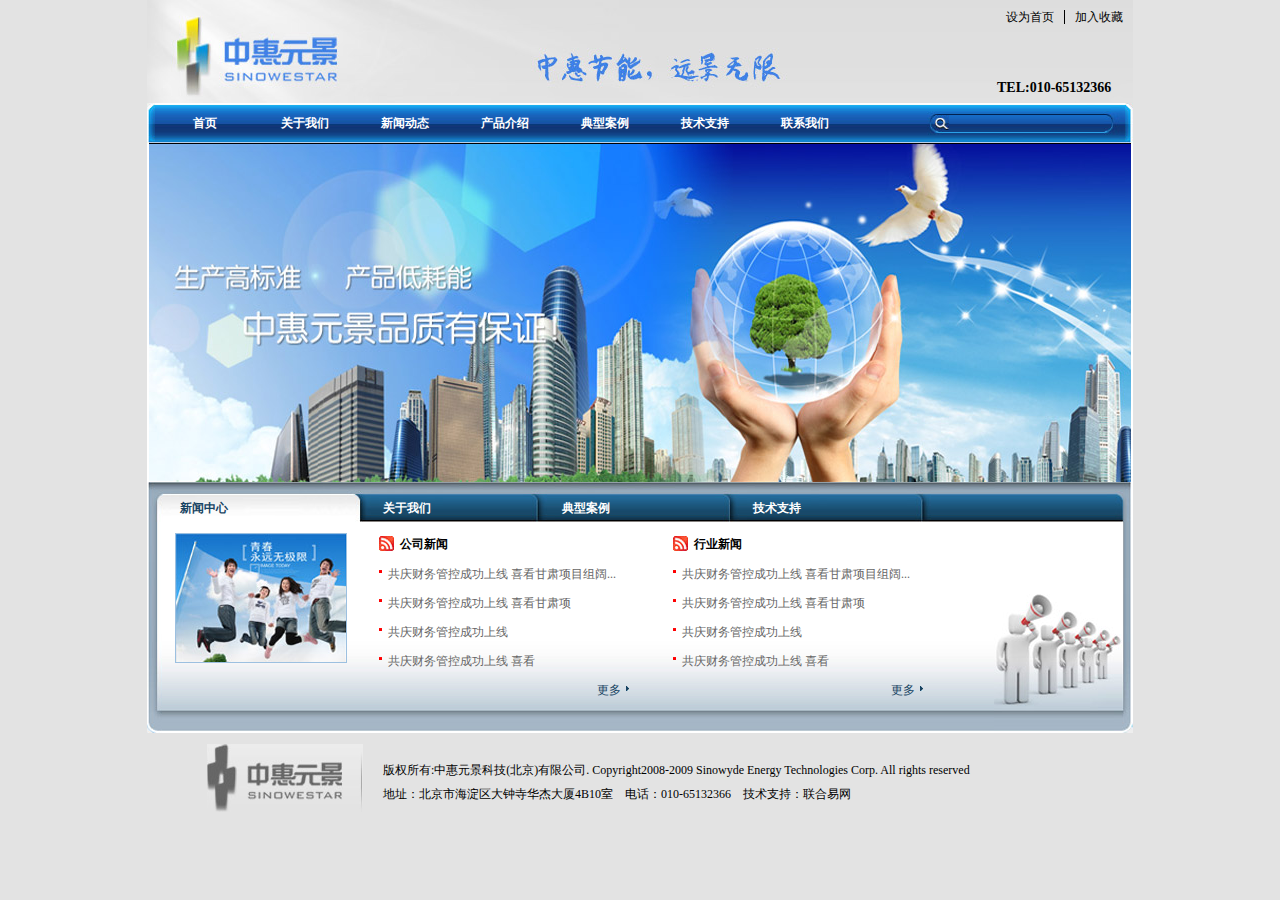
<file: index.html>
<!DOCTYPE html PUBLIC "-//W3C//DTD XHTML 1.0 Transitional//EN" "http://www.w3.org/TR/xhtml1/DTD/xhtml1-transitional.dtd">
<html xmlns="http://www.w3.org/1999/xhtml">
<head>
<meta charset="utf-8">
<meta http-equiv="X-UA-Compatible" content="IE=EmulateIE7" />
<title>中惠元景-首页</title>
<link href="style.css" rel="stylesheet" type="text/css" />
</head>
<body>
<div class="box_head">
	<ul class="fr">
    	<li><a href="#">设为首页</a></li>
        <li class="noborder"><a href="#">加入收藏</a></li>
    </ul>
    <div class="box_head_tel">TEL:010-65132366</div>
</div>
<ul class="nav">
	<li class="nav_left"></li>
	<li><a href="index.html">首页</a></li>
    <li><a href="about.html">关于我们</a></li>
    <li><a href="news.html">新闻动态</a></li>
    <li><a href="product.html">产品介绍</a></li>
    <li><a href="anli.html">典型案例</a></li>
    <li><a href="jishu.html">技术支持</a></li>
    <li><a href="lianxi.html">联系我们</a></li>
    <li class="tianbu"></li>
    <li class="nav_button">
    	<img class="button_find fl" src="images/button_find.jpg" />
        <input class="text_find fl" type="text" />
    </li>
    <li class="nav_right"></li>
</ul>
<div class="box_banner">
	<a href="#"><img src="images/banner1.jpg" /></a>
</div>
<ul class="nav_bottom1">
	<li><a class="nav_bottom1_a1" href="index.html">新闻中心</a></li>
    <li><a class="nav_bottom1_a2" href="index_about.html">关于我们</a></li>
    <li><a class="nav_bottom1_a3" href="index_anli.html">典型案例</a></li>
    <li><a class="nav_bottom1_a4" href="index_jishu.html">技术支持</a></li>
</ul>
<div class="box_content">
	<div class="box_content_left fl">
    </div>
    <div class="box_content_middle fl">
    	<div class="box_content_middle_left fl"><img src="images/new_tu.jpg" /></div>
        <dl class="box_content_middle_middle fl">
        	<dt><img src="images/new_biao.jpg" /><span>公司新闻</span></dt>
            <dd><a href="#">共庆财务管控成功上线 喜看甘肃项目组阔...</a></dd>
            <dd><a href="#">共庆财务管控成功上线 喜看甘肃项</a></dd>
            <dd><a href="#">共庆财务管控成功上线</a></dd>
            <dd><a href="#">共庆财务管控成功上线 喜看</a></dd>
            <dd class="gengduo"><a href="#">更多<img src="images/gengduo.jpg" /></a></dd>
        </dl>
        <dl class="box_content_middle_middle fl">
        	<dt><img src="images/new_biao.jpg" /><span>行业新闻</span></dt>
            <dd><a href="#">共庆财务管控成功上线 喜看甘肃项目组阔...</a></dd>
            <dd><a href="#">共庆财务管控成功上线 喜看甘肃项</a></dd>
            <dd><a href="#">共庆财务管控成功上线</a></dd>
            <dd><a href="#">共庆财务管控成功上线 喜看</a></dd>
            <dd class="gengduo"><a href="#">更多<img src="images/gengduo.jpg" /></a></dd>
        </dl>
    </div>
    <div class="box_content_right fr">
    </div>
</div>
<div class="box_bottom">
	<div class="box_bottom_left fl"><img src="images/logo_bottom.jpg" /></div>
    <div class="box_bottom_right fl">
    	<p>版权所有:中惠元景科技(北京)有限公司. Copyright2008-2009 Sinowyde Energy Technologies Corp. All rights reserved</p>
        <p>地址：北京市海淀区大钟寺华杰大厦4B10室&nbsp;&nbsp;&nbsp;&nbsp;电话：010-65132366&nbsp;&nbsp;&nbsp;&nbsp;技术支持：联合易网</p>
    </div>
</div>
</body>
</html>
</file>
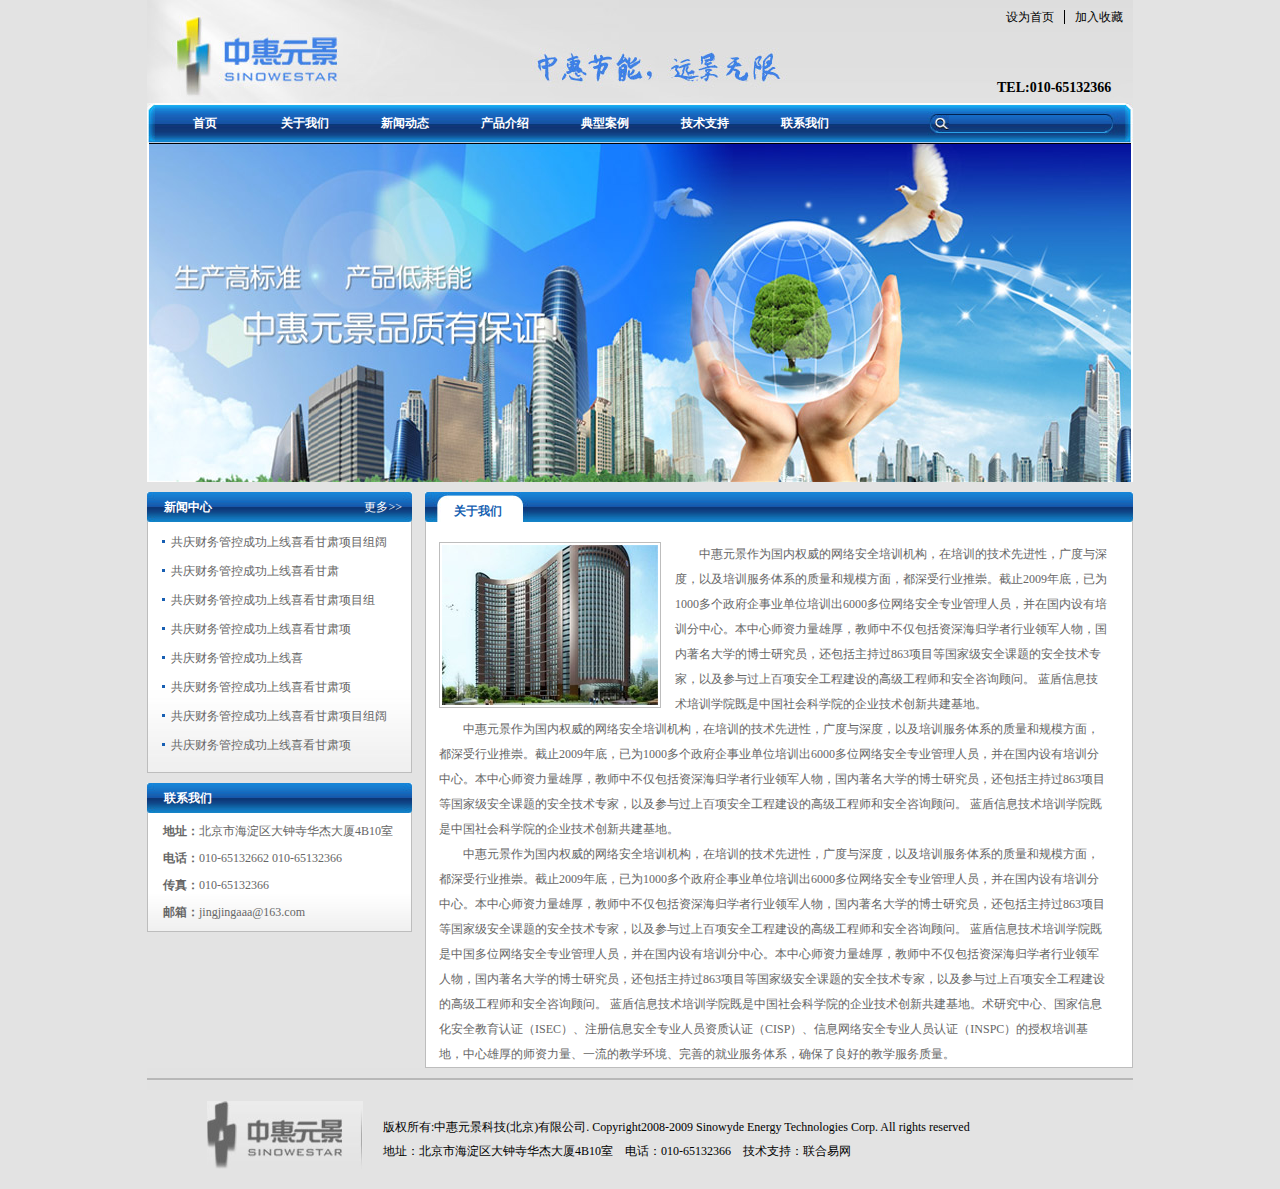
<file: about.html>
<!DOCTYPE html PUBLIC "-//W3C//DTD XHTML 1.0 Transitional//EN" "http://www.w3.org/TR/xhtml1/DTD/xhtml1-transitional.dtd">
<html xmlns="http://www.w3.org/1999/xhtml">
<head>
<meta charset="utf-8">
<meta http-equiv="X-UA-Compatible" content="IE=EmulateIE7" />
<title>中惠元景-关于我们</title>
<link href="style.css" rel="stylesheet" type="text/css" />
</head>
<body>
<div class="box_head">
	<ul class="fr">
    	<li><a href="#">设为首页</a></li>
        <li class="noborder"><a href="#">加入收藏</a></li>
    </ul>
    <div class="box_head_tel">TEL:010-65132366</div>
</div>
<ul class="nav">
	<li class="nav_left"></li>
	<li><a href="index.html">首页</a></li>
    <li><a href="about.html">关于我们</a></li>
    <li><a href="news.html">新闻动态</a></li>
    <li><a href="product.html">产品介绍</a></li>
    <li><a href="anli.html">典型案例</a></li>
    <li><a href="jishu.html">技术支持</a></li>
    <li><a href="lianxi.html">联系我们</a></li>
    <li class="tianbu"></li>
    <li class="nav_button">
    	<img class="button_find fl" src="images/button_find.jpg" />
        <input class="text_find fl" type="text" />
    </li>
    <li class="nav_right"></li>
</ul>
<div class="box_banner">
	<a href="#"><img src="images/banner1.jpg" /></a>
</div>
<div class="blank10"></div>
<div class="box_major">
	<div class="box_major_left fl">
    	<dl class="box_major_left_t1">
        	<dt><a href="#">更多>></a><span>新闻中心</span></dt>
            <dd><a href="#">共庆财务管控成功上线喜看甘肃项目组阔</a></dd>
            <dd><a href="#">共庆财务管控成功上线喜看甘肃</a></dd>
            <dd><a href="#">共庆财务管控成功上线喜看甘肃项目组</a></dd>
            <dd><a href="#">共庆财务管控成功上线喜看甘肃项</a></dd>
            <dd><a href="#">共庆财务管控成功上线喜</a></dd>
            <dd><a href="#">共庆财务管控成功上线喜看甘肃项</a></dd>
            <dd><a href="#">共庆财务管控成功上线喜看甘肃项目组阔</a></dd>
            <dd class="last"><a href="#">共庆财务管控成功上线喜看甘肃项</a></dd>
        </dl>
        <dl class="box_major_left_t2">
        	<dt>联系我们</dt>
            <dd><b>地址：</b>北京市海淀区大钟寺华杰大厦4B10室</dd>
            <dd><b>电话：</b>010-65132662 010-65132366</dd>
            <dd><b>传真：</b>010-65132366</dd>
            <dd class="last2"><b>邮箱：</b>jingjingaaa@163.com</dd>
        </dl>
    </div>
    <div class="box_major_right fr">
    	<div class="box_major_right_about">关于我们
        </div>
        <div class="box_major_right_about2">
        	<img class="box_major_right_about2_img" src="images/build.jpg" />
            <p>中惠元景作为国内权威的网络安全培训机构，在培训的技术先进性，广度与深度，以及培训服务体系的质量和规模方面，都深受行业推崇。截止2009年底，已为1000多个政府企事业单位培训出6000多位网络安全专业管理人员，并在国内设有培训分中心。本中心师资力量雄厚，教师中不仅包括资深海归学者行业领军人物，国内著名大学的博士研究员，还包括主持过863项目等国家级安全课题的安全技术专家，以及参与过上百项安全工程建设的高级工程师和安全咨询顾问。 蓝盾信息技术培训学院既是中国社会科学院的企业技术创新共建基地。</p>
            <p>中惠元景作为国内权威的网络安全培训机构，在培训的技术先进性，广度与深度，以及培训服务体系的质量和规模方面，都深受行业推崇。截止2009年底，已为1000多个政府企事业单位培训出6000多位网络安全专业管理人员，并在国内设有培训分中心。本中心师资力量雄厚，教师中不仅包括资深海归学者行业领军人物，国内著名大学的博士研究员，还包括主持过863项目等国家级安全课题的安全技术专家，以及参与过上百项安全工程建设的高级工程师和安全咨询顾问。 蓝盾信息技术培训学院既是中国社会科学院的企业技术创新共建基地。</p>
            <p>中惠元景作为国内权威的网络安全培训机构，在培训的技术先进性，广度与深度，以及培训服务体系的质量和规模方面，都深受行业推崇。截止2009年底，已为1000多个政府企事业单位培训出6000多位网络安全专业管理人员，并在国内设有培训分中心。本中心师资力量雄厚，教师中不仅包括资深海归学者行业领军人物，国内著名大学的博士研究员，还包括主持过863项目等国家级安全课题的安全技术专家，以及参与过上百项安全工程建设的高级工程师和安全咨询顾问。 蓝盾信息技术培训学院既是中国多位网络安全专业管理人员，并在国内设有培训分中心。本中心师资力量雄厚，教师中不仅包括资深海归学者行业领军人物，国内著名大学的博士研究员，还包括主持过863项目等国家级安全课题的安全技术专家，以及参与过上百项安全工程建设的高级工程师和安全咨询顾问。 蓝盾信息技术培训学院既是中国社会科学院的企业技术创新共建基地。术研究中心、国家信息化安全教育认证（ISEC）、注册信息安全专业人员资质认证（CISP）、信息网络安全专业人员认证（INSPC）的授权培训基地，中心雄厚的师资力量、一流的教学环境、完善的就业服务体系，确保了良好的教学服务质量。</p>
            
        </div>
    </div>
</div>
<div class="yitiaoxian">
</div>

<div class="box_bottom">
	<div class="box_bottom_left fl"><img src="images/logo_bottom.jpg" /></div>
    <div class="box_bottom_right fl">
    	<p>版权所有:中惠元景科技(北京)有限公司. Copyright2008-2009 Sinowyde Energy Technologies Corp. All rights reserved</p>
        <p>地址：北京市海淀区大钟寺华杰大厦4B10室&nbsp;&nbsp;&nbsp;&nbsp;电话：010-65132366&nbsp;&nbsp;&nbsp;&nbsp;技术支持：联合易网</p>
    </div>
</div>
</body>
</html>
</file>
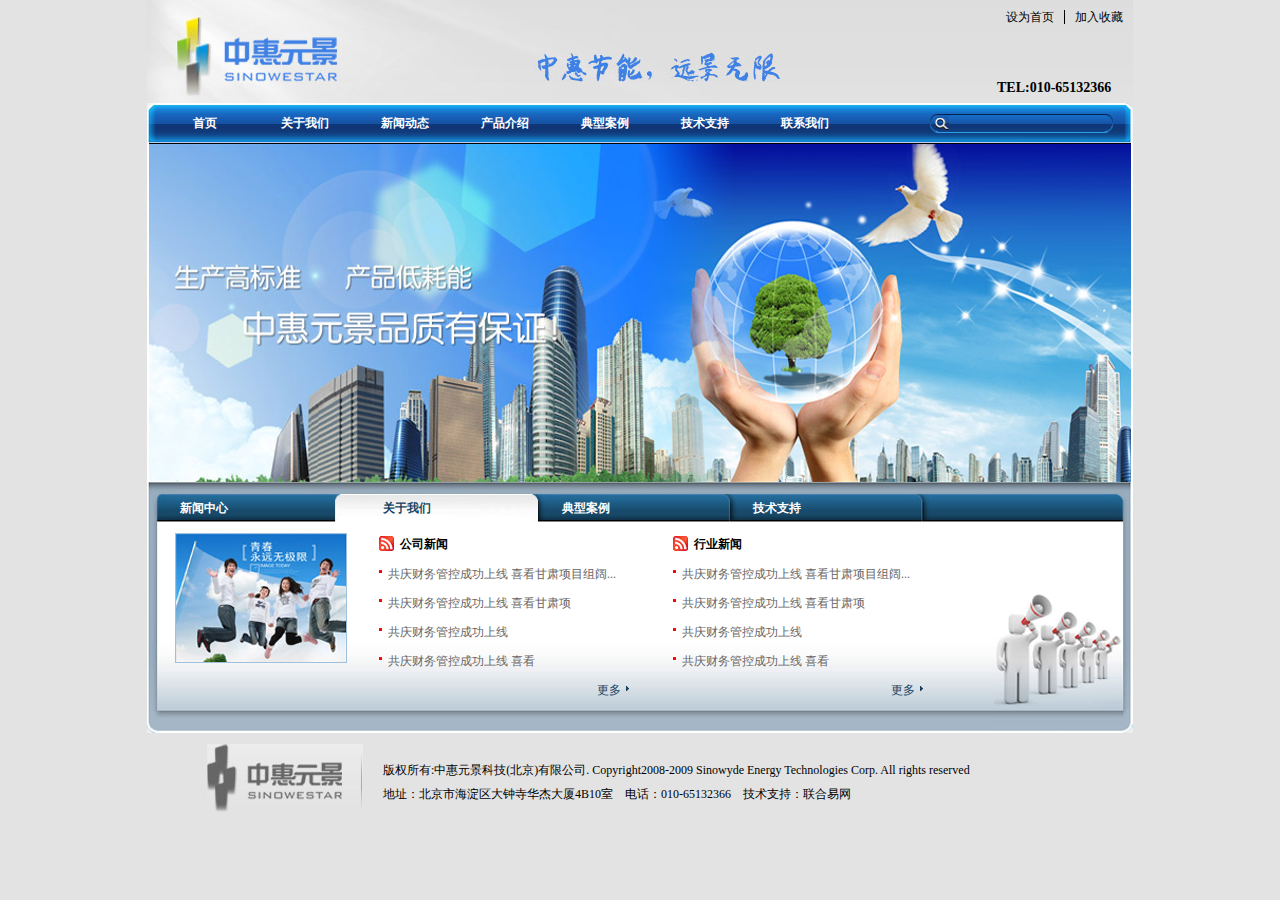
<file: index_about.html>
<!DOCTYPE html PUBLIC "-//W3C//DTD XHTML 1.0 Transitional//EN" "http://www.w3.org/TR/xhtml1/DTD/xhtml1-transitional.dtd">
<html xmlns="http://www.w3.org/1999/xhtml">
<head>
<meta charset="utf-8">
<meta http-equiv="X-UA-Compatible" content="IE=EmulateIE7" />
<title>中惠元景-首页</title>
<link href="style.css" rel="stylesheet" type="text/css" />
</head>

<body>
<div class="box_head">
	<ul class="fr">
    	<li><a href="#">设为首页</a></li>
        <li class="noborder"><a href="#">加入收藏</a></li>
    </ul>
    <div class="box_head_tel">TEL:010-65132366</div>
</div>
<ul class="nav">
<li class="nav_left"></li>
	<li><a href="index.html">首页</a></li>
    <li><a href="about.html">关于我们</a></li>
    <li><a href="news.html">新闻动态</a></li>
    <li><a href="product.html">产品介绍</a></li>
    <li><a href="anli.html">典型案例</a></li>
    <li><a href="jishu.html">技术支持</a></li>
    <li><a href="lianxi.html">联系我们</a></li>
    <li class="tianbu"></li>
    <li class="nav_button">
    	<img class="button_find fl" src="images/button_find.jpg" />
        <input class="text_find fl" type="text" />
    </li>
    <li class="nav_right"></li>
</ul>
<div class="box_banner">
	<a href="#"><img src="images/banner1.jpg" /></a>
</div>
<ul class="nav_bottom2">
	<li><a class="nav_bottom2_a1" href="index.html">新闻中心</a></li>
    <li><a class="nav_bottom2_a2" href="index_about.html">关于我们</a></li>
    <li><a class="nav_bottom2_a3" href="index_anli.html">典型案例</a></li>
    <li><a class="nav_bottom2_a4" href="index_jishu.html">技术支持</a></li>
</ul>
<div class="box_content">
	<div class="box_content_left fl">
    </div>
    <div class="box_content_middle fl">
    	<div class="box_content_middle_left fl"><img src="images/new_tu.jpg" /></div>
        <dl class="box_content_middle_middle fl">
        	<dt><img src="images/new_biao.jpg" /><span>公司新闻</span></dt>
            <dd><a href="#">共庆财务管控成功上线 喜看甘肃项目组阔...</a></dd>
            <dd><a href="#">共庆财务管控成功上线 喜看甘肃项</a></dd>
            <dd><a href="#">共庆财务管控成功上线</a></dd>
            <dd><a href="#">共庆财务管控成功上线 喜看</a></dd>
            <dd class="gengduo"><a href="#">更多<img src="images/gengduo.jpg" /></a></dd>
        </dl>
        <dl class="box_content_middle_middle fl">
        	<dt><img src="images/new_biao.jpg" /><span>行业新闻</span></dt>
            <dd><a href="#">共庆财务管控成功上线 喜看甘肃项目组阔...</a></dd>
            <dd><a href="#">共庆财务管控成功上线 喜看甘肃项</a></dd>
            <dd><a href="#">共庆财务管控成功上线</a></dd>
            <dd><a href="#">共庆财务管控成功上线 喜看</a></dd>
            <dd class="gengduo"><a href="#">更多<img src="images/gengduo.jpg" /></a></dd>
        </dl>
    </div>
    <div class="box_content_right fr">
    </div>
</div>
<div class="box_bottom">
	<div class="box_bottom_left fl"><img src="images/logo_bottom.jpg" /></div>
    <div class="box_bottom_right fl">
    	<p>版权所有:中惠元景科技(北京)有限公司. Copyright2008-2009 Sinowyde Energy Technologies Corp. All rights reserved</p>
        <p>地址：北京市海淀区大钟寺华杰大厦4B10室&nbsp;&nbsp;&nbsp;&nbsp;电话：010-65132366&nbsp;&nbsp;&nbsp;&nbsp;技术支持：联合易网</p>
    </div>
</div>
</body>
</html>
</file>
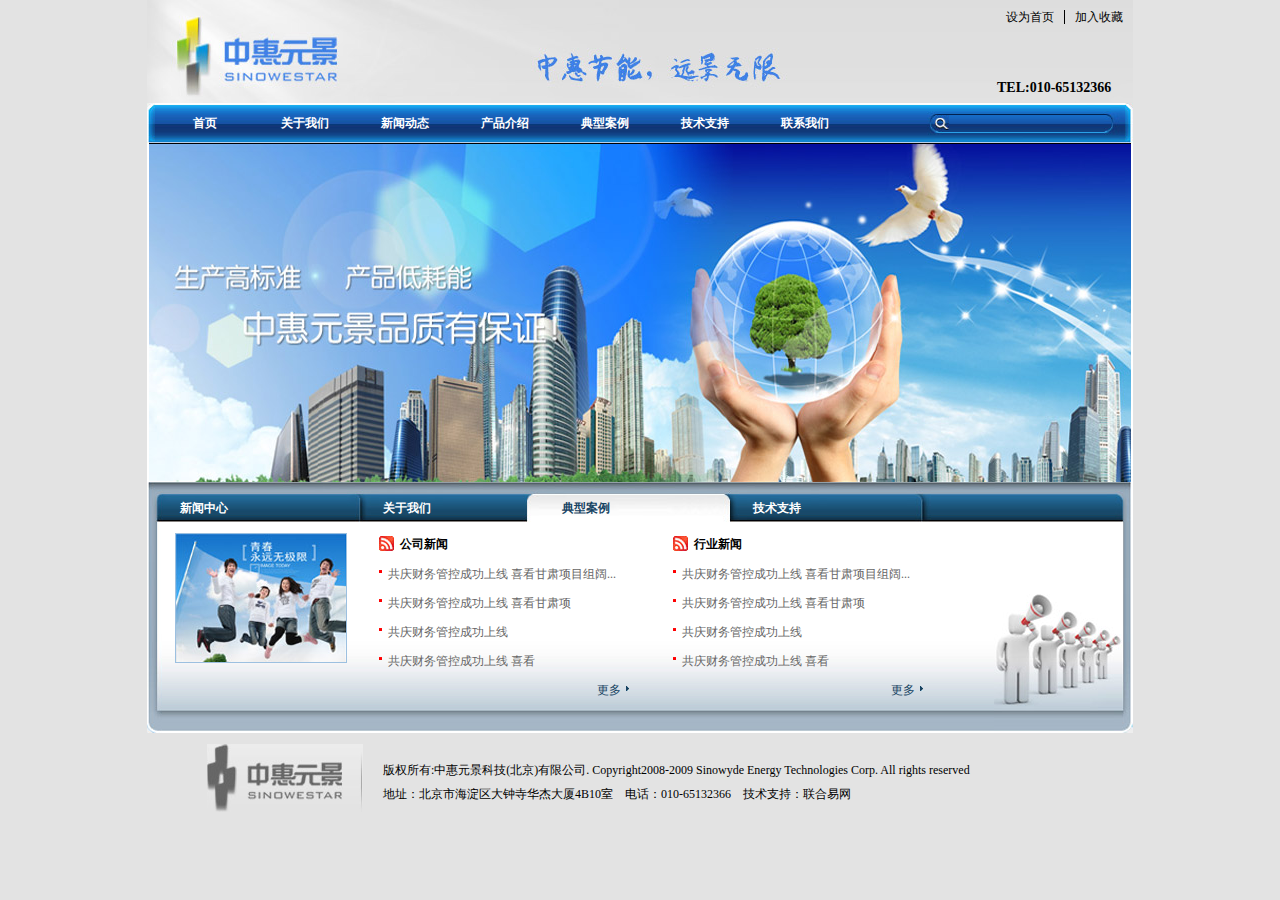
<file: index_anli.html>
<!DOCTYPE html PUBLIC "-//W3C//DTD XHTML 1.0 Transitional//EN" "http://www.w3.org/TR/xhtml1/DTD/xhtml1-transitional.dtd">
<html xmlns="http://www.w3.org/1999/xhtml">
<head>
<meta charset="utf-8">
<meta http-equiv="X-UA-Compatible" content="IE=EmulateIE7" />
<title>中惠元景-首页</title>
<link href="style.css" rel="stylesheet" type="text/css" />
</head>
<body>
<div class="box_head">
	<ul class="fr">
    	<li><a href="#">设为首页</a></li>
        <li class="noborder"><a href="#">加入收藏</a></li>
    </ul>
    <div class="box_head_tel">TEL:010-65132366</div>
</div>
<ul class="nav">
	<li class="nav_left"></li>
	<li><a href="index.html">首页</a></li>
    <li><a href="about.html">关于我们</a></li>
    <li><a href="news.html">新闻动态</a></li>
    <li><a href="product.html">产品介绍</a></li>
    <li><a href="anli.html">典型案例</a></li>
    <li><a href="jishu.html">技术支持</a></li>
    <li><a href="lianxi.html">联系我们</a></li>
    <li class="tianbu"></li>
    <li class="nav_button">
    	<img class="button_find fl" src="images/button_find.jpg" />
        <input class="text_find fl" type="text" />
    </li>
    <li class="nav_right"></li>
</ul>
<div class="box_banner">
	<a href="#"><img src="images/banner1.jpg" /></a>
</div>
<ul class="nav_bottom3">
	<li><a class="nav_bottom3_a1" href="index.html">新闻中心</a></li>
    <li><a class="nav_bottom3_a2" href="index_about.html">关于我们</a></li>
    <li><a class="nav_bottom3_a3" href="index_anli.html">典型案例</a></li>
    <li><a class="nav_bottom3_a4" href="index_jishu.html">技术支持</a></li>
</ul>
<div class="box_content">
	<div class="box_content_left fl">
    </div>
    <div class="box_content_middle fl">
    	<div class="box_content_middle_left fl"><img src="images/new_tu.jpg" /></div>
        <dl class="box_content_middle_middle fl">
        	<dt><img src="images/new_biao.jpg" /><span>公司新闻</span></dt>
            <dd><a href="#">共庆财务管控成功上线 喜看甘肃项目组阔...</a></dd>
            <dd><a href="#">共庆财务管控成功上线 喜看甘肃项</a></dd>
            <dd><a href="#">共庆财务管控成功上线</a></dd>
            <dd><a href="#">共庆财务管控成功上线 喜看</a></dd>
            <dd class="gengduo"><a href="#">更多<img src="images/gengduo.jpg" /></a></dd>
        </dl>
        <dl class="box_content_middle_middle fl">
        	<dt><img src="images/new_biao.jpg" /><span>行业新闻</span></dt>
            <dd><a href="#">共庆财务管控成功上线 喜看甘肃项目组阔...</a></dd>
            <dd><a href="#">共庆财务管控成功上线 喜看甘肃项</a></dd>
            <dd><a href="#">共庆财务管控成功上线</a></dd>
            <dd><a href="#">共庆财务管控成功上线 喜看</a></dd>
            <dd class="gengduo"><a href="#">更多<img src="images/gengduo.jpg" /></a></dd>
        </dl>
    </div>
    <div class="box_content_right fr">
    </div>
</div>
<div class="box_bottom">
	<div class="box_bottom_left fl"><img src="images/logo_bottom.jpg" /></div>
    <div class="box_bottom_right fl">
    	<p>版权所有:中惠元景科技(北京)有限公司. Copyright2008-2009 Sinowyde Energy Technologies Corp. All rights reserved</p>
        <p>地址：北京市海淀区大钟寺华杰大厦4B10室&nbsp;&nbsp;&nbsp;&nbsp;电话：010-65132366&nbsp;&nbsp;&nbsp;&nbsp;技术支持：联合易网</p>
    </div>
</div>
</body>
</html>
</file>
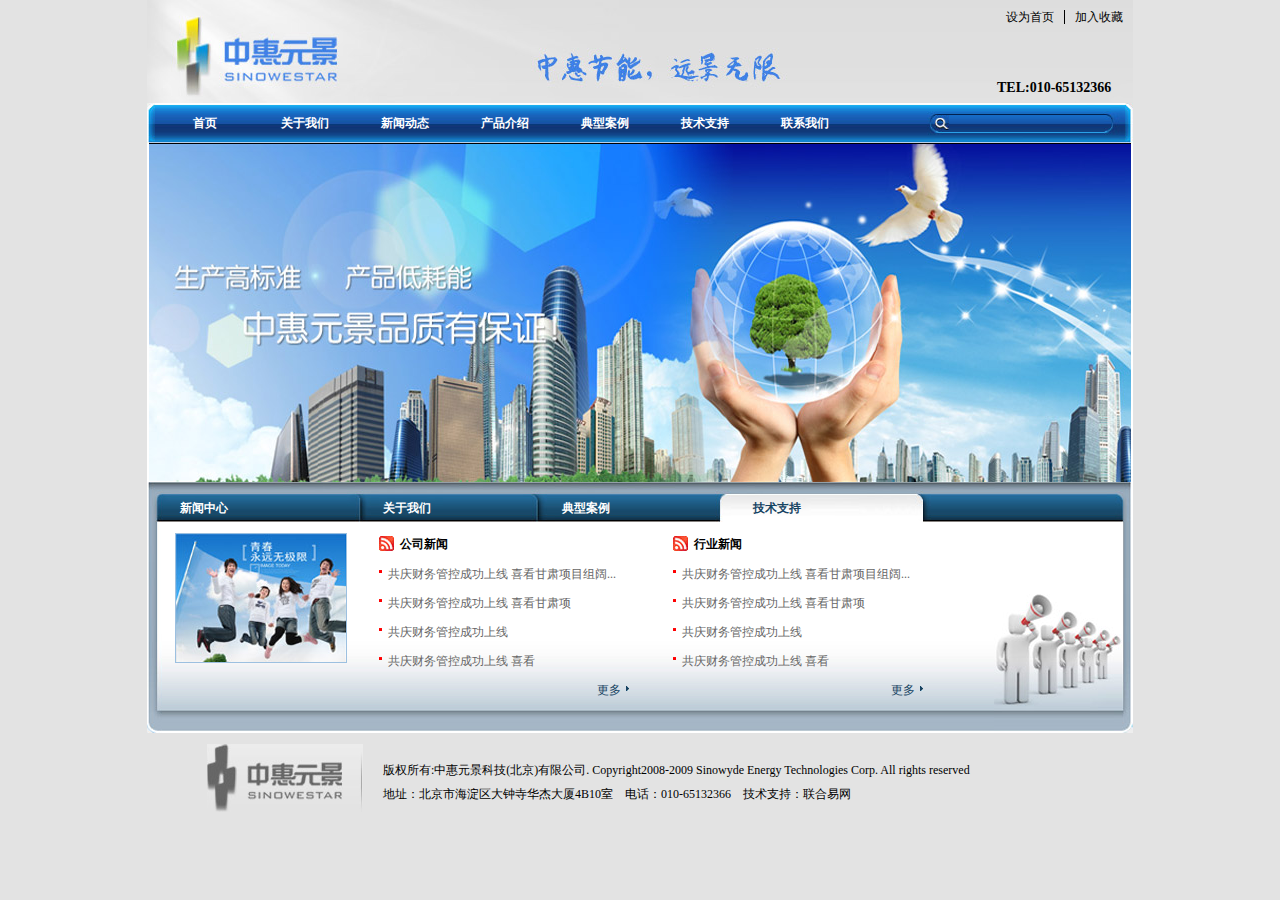
<file: index_jishu.html>
<!DOCTYPE html PUBLIC "-//W3C//DTD XHTML 1.0 Transitional//EN" "http://www.w3.org/TR/xhtml1/DTD/xhtml1-transitional.dtd">
<html xmlns="http://www.w3.org/1999/xhtml">
<head>
<meta charset="utf-8">
<meta http-equiv="X-UA-Compatible" content="IE=EmulateIE7" />
<title>中惠元景-首页</title>
<link href="style.css" rel="stylesheet" type="text/css" />
</head>
<body>
<div class="box_head">
	<ul class="fr">
    	<li><a href="#">设为首页</a></li>
        <li class="noborder"><a href="#">加入收藏</a></li>
    </ul>
    <div class="box_head_tel">TEL:010-65132366</div>
</div>
<ul class="nav">
	<li class="nav_left"></li>
	<li><a href="index.html">首页</a></li>
    <li><a href="about.html">关于我们</a></li>
    <li><a href="news.html">新闻动态</a></li>
    <li><a href="product.html">产品介绍</a></li>
    <li><a href="anli.html">典型案例</a></li>
    <li><a href="jishu.html">技术支持</a></li>
    <li><a href="lianxi.html">联系我们</a></li>
    <li class="tianbu"></li>
    <li class="nav_button">
    	<img class="button_find fl" src="images/button_find.jpg" />
        <input class="text_find fl" type="text" />
    </li>
    <li class="nav_right"></li>
</ul>
<div class="box_banner">
	<a href="#"><img src="images/banner1.jpg" /></a>
</div>
<ul class="nav_bottom4">
	<li><a class="nav_bottom4_a1" href="index.html">新闻中心</a></li>
    <li><a class="nav_bottom4_a2" href="index_about.html">关于我们</a></li>
    <li><a class="nav_bottom4_a3" href="index_anli.html">典型案例</a></li>
    <li><a class="nav_bottom4_a4" href="index_jishu.html">技术支持</a></li>
</ul>
<div class="box_content">
	<div class="box_content_left fl">
    </div>
    <div class="box_content_middle fl">
    	<div class="box_content_middle_left fl"><img src="images/new_tu.jpg" /></div>
        <dl class="box_content_middle_middle fl">
        	<dt><img src="images/new_biao.jpg" /><span>公司新闻</span></dt>
            <dd><a href="#">共庆财务管控成功上线 喜看甘肃项目组阔...</a></dd>
            <dd><a href="#">共庆财务管控成功上线 喜看甘肃项</a></dd>
            <dd><a href="#">共庆财务管控成功上线</a></dd>
            <dd><a href="#">共庆财务管控成功上线 喜看</a></dd>
            <dd class="gengduo"><a href="#">更多<img src="images/gengduo.jpg" /></a></dd>
        </dl>
        <dl class="box_content_middle_middle fl">
        	<dt><img src="images/new_biao.jpg" /><span>行业新闻</span></dt>
            <dd><a href="#">共庆财务管控成功上线 喜看甘肃项目组阔...</a></dd>
            <dd><a href="#">共庆财务管控成功上线 喜看甘肃项</a></dd>
            <dd><a href="#">共庆财务管控成功上线</a></dd>
            <dd><a href="#">共庆财务管控成功上线 喜看</a></dd>
            <dd class="gengduo"><a href="#">更多<img src="images/gengduo.jpg" /></a></dd>
        </dl>
    </div>
    <div class="box_content_right fr">
    </div>
</div>
<div class="box_bottom">
	<div class="box_bottom_left fl"><img src="images/logo_bottom.jpg" /></div>
    <div class="box_bottom_right fl">
    	<p>版权所有:中惠元景科技(北京)有限公司. Copyright2008-2009 Sinowyde Energy Technologies Corp. All rights reserved</p>
        <p>地址：北京市海淀区大钟寺华杰大厦4B10室&nbsp;&nbsp;&nbsp;&nbsp;电话：010-65132366&nbsp;&nbsp;&nbsp;&nbsp;技术支持：联合易网</p>
    </div>
</div>
</body>
</html>
</file>
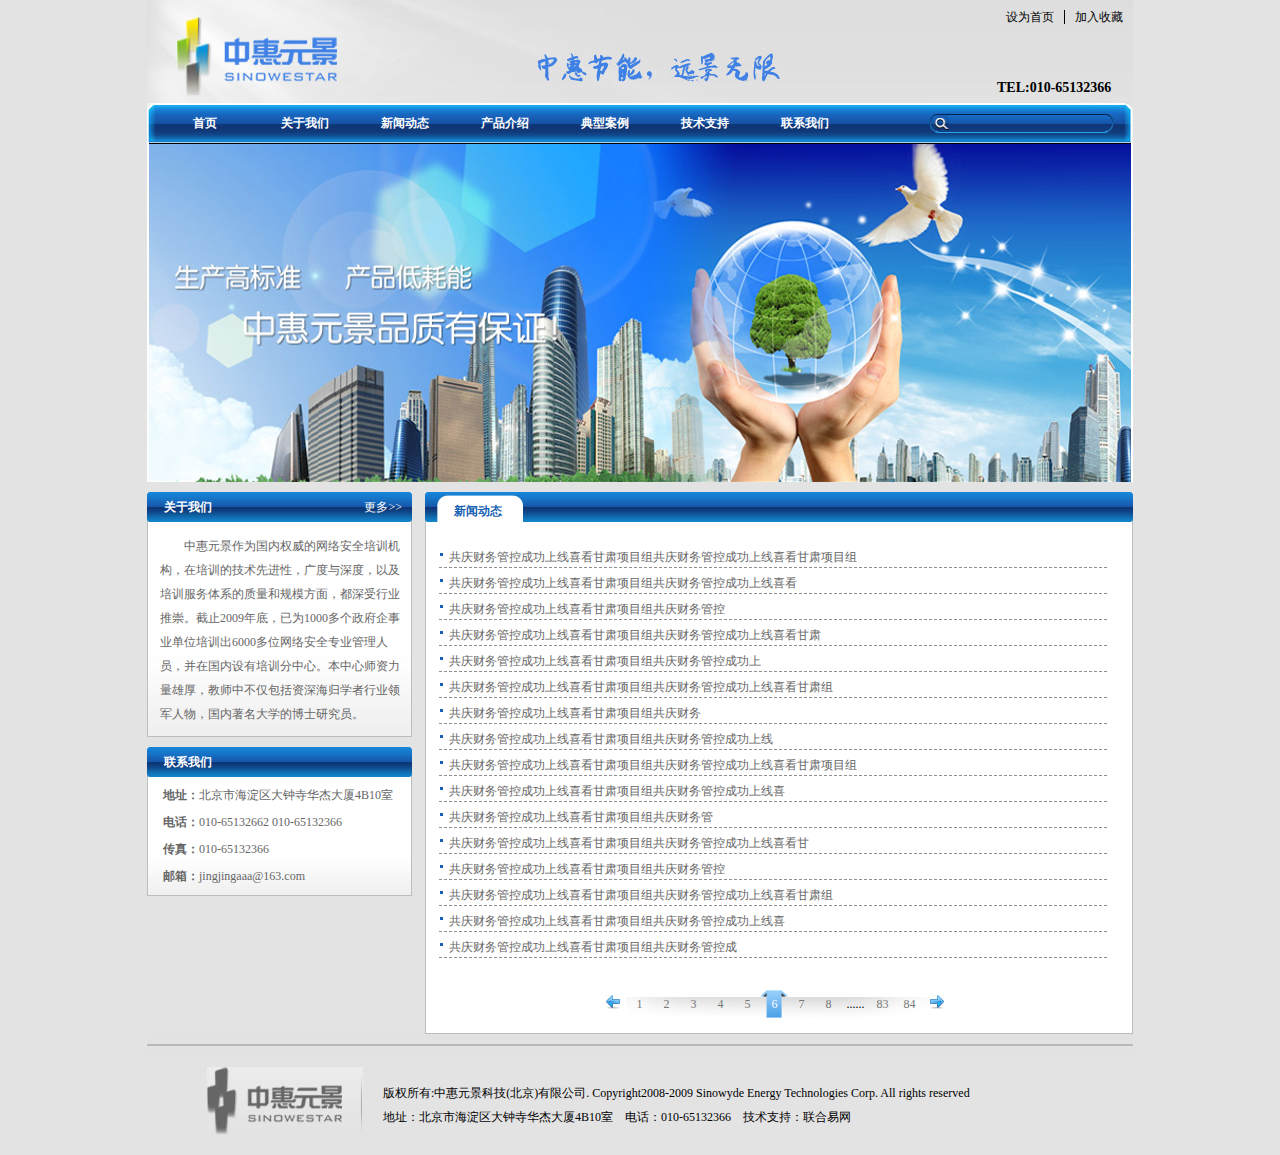
<file: news.html>
<!DOCTYPE html PUBLIC "-//W3C//DTD XHTML 1.0 Transitional//EN" "http://www.w3.org/TR/xhtml1/DTD/xhtml1-transitional.dtd">
<html xmlns="http://www.w3.org/1999/xhtml">
<head>
<meta charset="utf-8">
<meta http-equiv="X-UA-Compatible" content="IE=EmulateIE7" />
<title>中惠元景-新闻动态</title>
<link href="style.css" rel="stylesheet" type="text/css" />
</head>
<script src="jquery.js"></script>
<script src="jquery.pngFix.js"></script>
<script>
$(document).ready(function(){
	$(document).pngFix();					   
})
</script>

<body>
<div class="box_head">
	<ul class="fr">
    	<li><a href="#">设为首页</a></li>
        <li class="noborder"><a href="#">加入收藏</a></li>
    </ul>
    <div class="box_head_tel">TEL:010-65132366</div>
</div>
<ul class="nav">
	<li class="nav_left"></li>
	<li><a href="index.html">首页</a></li>
    <li><a href="about.html">关于我们</a></li>
    <li><a href="news.html">新闻动态</a></li>
    <li><a href="product.html">产品介绍</a></li>
    <li><a href="anli.html">典型案例</a></li>
    <li><a href="jishu.html">技术支持</a></li>
    <li><a href="lianxi.html">联系我们</a></li>
    <li class="tianbu"></li>
    <li class="nav_button">
    	<img class="button_find fl" src="images/button_find.jpg" />
        <input class="text_find fl" type="text" />
    </li>
    <li class="nav_right"></li>
</ul>
<div class="box_banner">
	<a href="#"><img src="images/banner1.jpg" /></a>
</div>
<div class="blank10"></div>
<div class="box_major">
	<div class="box_major_left fl">
    	<dl class="box_major_left_t1 box_major_left_t3">
        	<dt><a href="#">更多>></a><span>关于我们</span></dt>
            <dd>中惠元景作为国内权威的网络安全培训机构，在培训的技术先进性，广度与深度，以及培训服务体系的质量和规模方面，都深受行业推崇。截止2009年底，已为1000多个政府企事业单位培训出6000多位网络安全专业管理人员，并在国内设有培训分中心。本中心师资力量雄厚，教师中不仅包括资深海归学者行业领军人物，国内著名大学的博士研究员。</dd>
        </dl>
        <dl class="box_major_left_t2">
        	<dt>联系我们</dt>
            <dd><b>地址：</b>北京市海淀区大钟寺华杰大厦4B10室</dd>
            <dd><b>电话：</b>010-65132662 010-65132366</dd>
            <dd><b>传真：</b>010-65132366</dd>
            <dd class="last2"><b>邮箱：</b>jingjingaaa@163.com</dd>
        </dl>
    </div>
    <div class="box_major_right fr">
    	<div class="box_major_right_about">新闻动态
        </div>
        <div class="box_major_right_about2">
            <dl class="news_title">
            	<dt><a href="#">共庆财务管控成功上线喜看甘肃项目组共庆财务管控成功上线喜看甘肃项目组</a></dt>
                <dd><a href="#">共庆财务管控成功上线喜看甘肃项目组共庆财务管控成功上线喜看</a></dd>
                <dd><a href="#">共庆财务管控成功上线喜看甘肃项目组共庆财务管控</a></dd>
                <dd><a href="#">共庆财务管控成功上线喜看甘肃项目组共庆财务管控成功上线喜看甘肃</a></dd>
                <dd><a href="#">共庆财务管控成功上线喜看甘肃项目组共庆财务管控成功上</a></dd>
                <dd><a href="#">共庆财务管控成功上线喜看甘肃项目组共庆财务管控成功上线喜看甘肃组</a></dd>
                <dd><a href="#">共庆财务管控成功上线喜看甘肃项目组共庆财务</a></dd>
                <dd><a href="#">共庆财务管控成功上线喜看甘肃项目组共庆财务管控成功上线</a></dd>
                <dd><a href="#">共庆财务管控成功上线喜看甘肃项目组共庆财务管控成功上线喜看甘肃项目组</a></dd>
                <dd><a href="#">共庆财务管控成功上线喜看甘肃项目组共庆财务管控成功上线喜</a></dd>
                <dd><a href="#">共庆财务管控成功上线喜看甘肃项目组共庆财务管</a></dd>
                <dd><a href="#">共庆财务管控成功上线喜看甘肃项目组共庆财务管控成功上线喜看甘</a></dd>
                <dd><a href="#">共庆财务管控成功上线喜看甘肃项目组共庆财务管控</a></dd>
                <dd><a href="#">共庆财务管控成功上线喜看甘肃项目组共庆财务管控成功上线喜看甘肃组</a></dd>
                <dd><a href="#">共庆财务管控成功上线喜看甘肃项目组共庆财务管控成功上线喜</a></dd>
                <dd><a href="#">共庆财务管控成功上线喜看甘肃项目组共庆财务管控成</a></dd>
                <dd class="last3"></dd>
                <dd class="last3 last4">
                	<ul>
                    	<li><a class="shuzi_jiantou" href="#"><img src="images/zuojiantou.jpg" /></a></li>
                        <li><a href="#">1</a></li>
                        <li><a href="#">2</a></li>
                        <li><a href="#">3</a></li>
                        <li><a href="#">4</a></li>
                        <li><a href="#">5</a></li>
                        <li><a class="shuzi_current" href="#">6</a></li>
                        <li><a href="#">7</a></li>
                        <li><a href="#">8</a></li>
                        <li>......</li>
                        <li><a href="#">83</a></li>
                        <li><a href="#">84</a></li>
                        <li><a class="shuzi_jiantou" href="#"><img src="images/youjiantou.jpg" /></a></li>
                    </ul>
                </dd>
                <dd class="last3"></dd>
            </dl>
        </div>
    </div>
</div>
<div class="yitiaoxian">
</div>

<div class="box_bottom">
	<div class="box_bottom_left fl"><img src="images/logo_bottom.jpg" /></div>
    <div class="box_bottom_right fl">
    	<p>版权所有:中惠元景科技(北京)有限公司. Copyright2008-2009 Sinowyde Energy Technologies Corp. All rights reserved</p>
        <p>地址：北京市海淀区大钟寺华杰大厦4B10室&nbsp;&nbsp;&nbsp;&nbsp;电话：010-65132366&nbsp;&nbsp;&nbsp;&nbsp;技术支持：联合易网</p>
    </div>
</div>
</body>
</html>
</file>
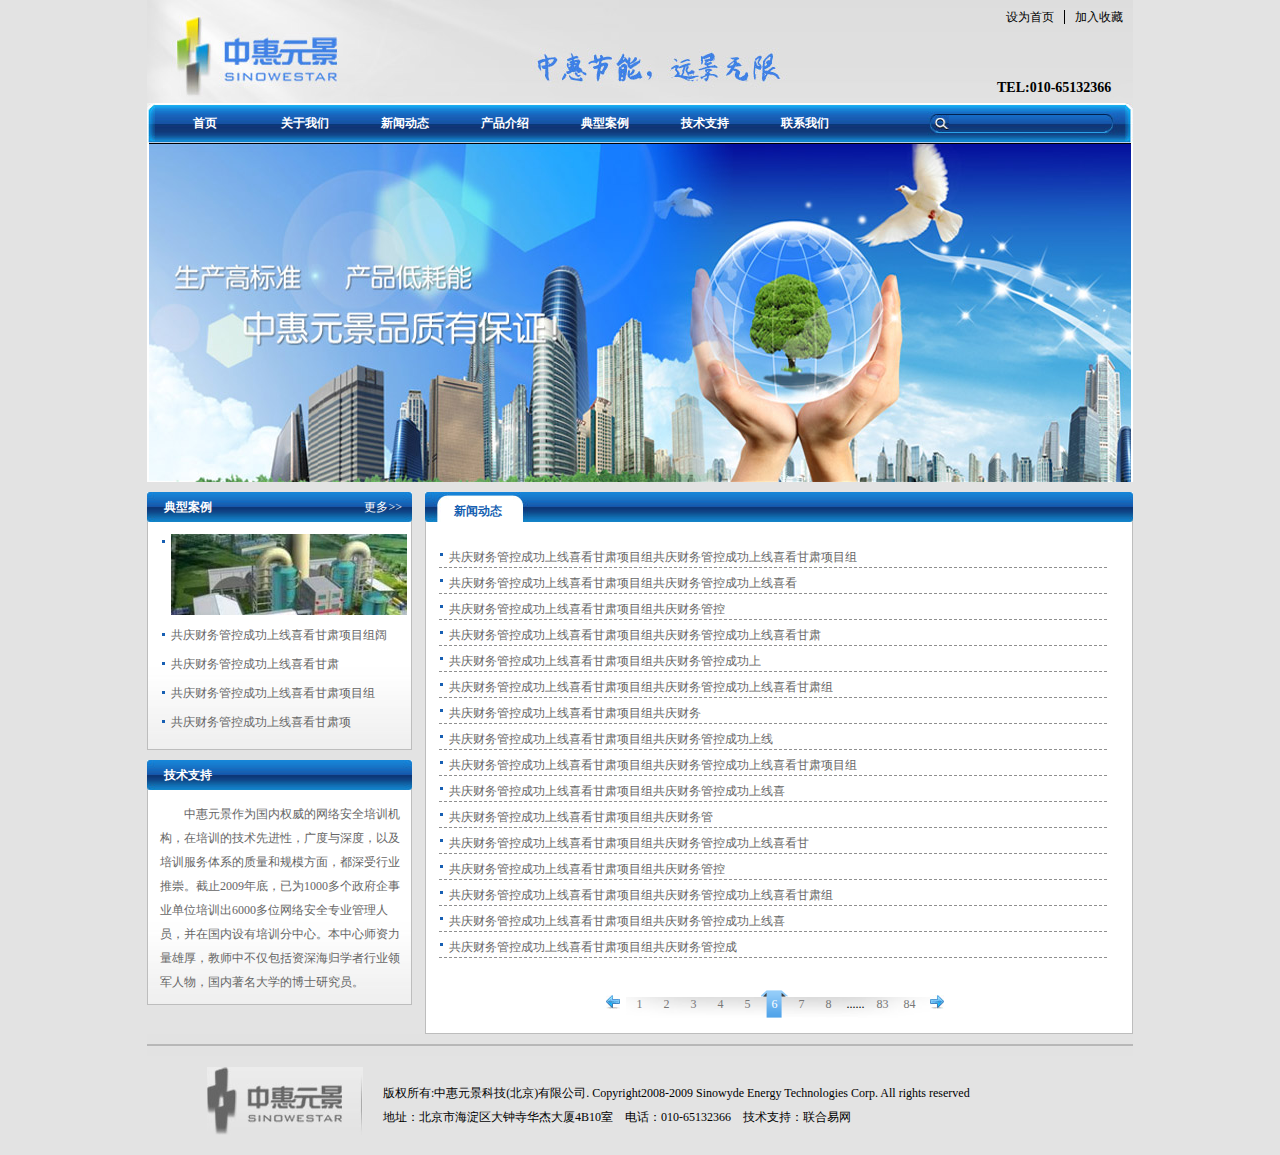
<file: product.html>
<!DOCTYPE html PUBLIC "-//W3C//DTD XHTML 1.0 Transitional//EN" "http://www.w3.org/TR/xhtml1/DTD/xhtml1-transitional.dtd">
<html xmlns="http://www.w3.org/1999/xhtml">
<head>
<meta charset="utf-8">
<meta http-equiv="X-UA-Compatible" content="IE=EmulateIE7" />
<title>中惠元景-产品介绍</title>
<link href="style.css" rel="stylesheet" type="text/css" />
</head>
<script src="jquery.js"></script>
<script src="jquery.pngFix.js"></script>
<script>
$(document).ready(function(){
	$(document).pngFix();					   
})
</script>

<body>
<div class="box_head">
	<ul class="fr">
    	<li><a href="#">设为首页</a></li>
        <li class="noborder"><a href="#">加入收藏</a></li>
    </ul>
    <div class="box_head_tel">TEL:010-65132366</div>
</div>
<ul class="nav">
	<li class="nav_left"></li>
	<li><a href="index.html">首页</a></li>
    <li><a href="about.html">关于我们</a></li>
    <li><a href="news.html">新闻动态</a></li>
    <li><a href="product.html">产品介绍</a></li>
    <li><a href="anli.html">典型案例</a></li>
    <li><a href="jishu.html">技术支持</a></li>
    <li><a href="lianxi.html">联系我们</a></li>
    <li class="tianbu"></li>
    <li class="nav_button">
    	<img class="button_find fl" src="images/button_find.jpg" />
        <input class="text_find fl" type="text" />
    </li>
    <li class="nav_right"></li>
</ul>
<div class="box_banner">
	<a href="#"><img src="images/banner1.jpg" /></a>
</div>
<div class="blank10"></div>
<div class="box_major">
	<div class="box_major_left fl">
    	<dl class="box_major_left_t1">
        	<dt><a href="#">更多>></a><span>典型案例</span></dt>
            <dd><a href="#"><img src="images/gongchang.jpg" /></a></dd>
            <dd><a href="#">共庆财务管控成功上线喜看甘肃项目组阔</a></dd>
            <dd><a href="#">共庆财务管控成功上线喜看甘肃</a></dd>
            <dd><a href="#">共庆财务管控成功上线喜看甘肃项目组</a></dd>
            <dd class="last"><a href="#">共庆财务管控成功上线喜看甘肃项</a></dd>
        </dl>
    	<dl class="box_major_left_t1 box_major_left_t3" style="margin-top:10px;">
        	<dt><span>技术支持</span></dt>
            <dd>中惠元景作为国内权威的网络安全培训机构，在培训的技术先进性，广度与深度，以及培训服务体系的质量和规模方面，都深受行业推崇。截止2009年底，已为1000多个政府企事业单位培训出6000多位网络安全专业管理人员，并在国内设有培训分中心。本中心师资力量雄厚，教师中不仅包括资深海归学者行业领军人物，国内著名大学的博士研究员。</dd>
        </dl>
    </div>
    <div class="box_major_right fr">
    	<div class="box_major_right_about">新闻动态
        </div>
        <div class="box_major_right_about2">
            <dl class="news_title">
            	<dt><a href="#">共庆财务管控成功上线喜看甘肃项目组共庆财务管控成功上线喜看甘肃项目组</a></dt>
                <dd><a href="#">共庆财务管控成功上线喜看甘肃项目组共庆财务管控成功上线喜看</a></dd>
                <dd><a href="#">共庆财务管控成功上线喜看甘肃项目组共庆财务管控</a></dd>
                <dd><a href="#">共庆财务管控成功上线喜看甘肃项目组共庆财务管控成功上线喜看甘肃</a></dd>
                <dd><a href="#">共庆财务管控成功上线喜看甘肃项目组共庆财务管控成功上</a></dd>
                <dd><a href="#">共庆财务管控成功上线喜看甘肃项目组共庆财务管控成功上线喜看甘肃组</a></dd>
                <dd><a href="#">共庆财务管控成功上线喜看甘肃项目组共庆财务</a></dd>
                <dd><a href="#">共庆财务管控成功上线喜看甘肃项目组共庆财务管控成功上线</a></dd>
                <dd><a href="#">共庆财务管控成功上线喜看甘肃项目组共庆财务管控成功上线喜看甘肃项目组</a></dd>
                <dd><a href="#">共庆财务管控成功上线喜看甘肃项目组共庆财务管控成功上线喜</a></dd>
                <dd><a href="#">共庆财务管控成功上线喜看甘肃项目组共庆财务管</a></dd>
                <dd><a href="#">共庆财务管控成功上线喜看甘肃项目组共庆财务管控成功上线喜看甘</a></dd>
                <dd><a href="#">共庆财务管控成功上线喜看甘肃项目组共庆财务管控</a></dd>
                <dd><a href="#">共庆财务管控成功上线喜看甘肃项目组共庆财务管控成功上线喜看甘肃组</a></dd>
                <dd><a href="#">共庆财务管控成功上线喜看甘肃项目组共庆财务管控成功上线喜</a></dd>
                <dd><a href="#">共庆财务管控成功上线喜看甘肃项目组共庆财务管控成</a></dd>
                <dd class="last3"></dd>
                <dd class="last3 last4">
                	<ul>
                    	<li><a class="shuzi_jiantou" href="#"><img src="images/zuojiantou.jpg" /></a></li>
                        <li><a href="#">1</a></li>
                        <li><a href="#">2</a></li>
                        <li><a href="#">3</a></li>
                        <li><a href="#">4</a></li>
                        <li><a href="#">5</a></li>
                        <li><a class="shuzi_current" href="#">6</a></li>
                        <li><a href="#">7</a></li>
                        <li><a href="#">8</a></li>
                        <li>......</li>
                        <li><a href="#">83</a></li>
                        <li><a href="#">84</a></li>
                        <li><a class="shuzi_jiantou" href="#"><img src="images/youjiantou.jpg" /></a></li>
                    </ul>
                </dd>
                <dd class="last3"></dd>
            </dl>
        </div>
    </div>
</div>
<div class="yitiaoxian">
</div>

<div class="box_bottom">
	<div class="box_bottom_left fl"><img src="images/logo_bottom.jpg" /></div>
    <div class="box_bottom_right fl">
    	<p>版权所有:中惠元景科技(北京)有限公司. Copyright2008-2009 Sinowyde Energy Technologies Corp. All rights reserved</p>
        <p>地址：北京市海淀区大钟寺华杰大厦4B10室&nbsp;&nbsp;&nbsp;&nbsp;电话：010-65132366&nbsp;&nbsp;&nbsp;&nbsp;技术支持：联合易网</p>
    </div>
</div>
</body>
</html>
</file>
<file: style.css>
/*��ҳ*/
*{ margin:0; padding:0; font-size:12px;}
li{ list-style-type:none;}
body{ background-color:#e3e3e3;}
img{ border:0;}
a{ text-decoration:none; color:#000;}
a:hover{ text-decoration:underline; color:#D50931;}
.fl{ float:left;}
.fr{ float:right;}
.clear{ clear:both;}
.blank10{ height:10px; line-height:10px; clear:both; overflow:hidden;}
.box_head{ width:986px; height:103px; background-image:url(images/headBg.jpg); margin:0 auto; position:relative;}
.box_head ul{ padding-top:10px;}
.box_head ul li{ float:left; border-right:1px solid #000; height:14px; line-height:14px; overflow:hidden;}
.box_head ul li a{ white-space:nowrap; display:block; padding:0 10px;}
.box_head ul li.noborder{ border:0 none;}
.box_head_tel{ width:135px; height:20px; font-weight:bold; font-size:14px; position:absolute; left:850px; top:80px;}
.nav{ width:986px; height:41px; margin:0 auto;}
.nav li{ float:left;}
.nav_left{ background-image:url(images/nav_bg_left.jpg); width:8px; height:41px;}
.nav_right{ height:41px; width:8px; background-image:url(images/nav_bg_right.jpg);}
.nav li a{ width:100px; height:41px; background-image:url(images/nav_bg_middle.jpg); display:block; line-height:41px; text-align:center; color:#FFF; font-weight:bold;}
.nav li a:hover{ background-image:url(images/nav_bg_current.jpg); text-decoration:none; color:#D50931;}
.nav_button{ width:198px; height:41px; background-image:url(images/button_find_bg.jpg);}
.button_find{ margin-top:12px; margin-left:8px; cursor:pointer;}
.text_find{ margin-top:12px; border:0; width:155px; height:17px; background-image:url(images/text_find_bg.jpg); color:#FFF; line-height:17px;}
.tianbu{ height:41px; width:72px; background-image:url(images/nav_bg_middle.jpg);}
.box_banner{ width:982px; margin:0 auto; border-left:2px solid #FFF; border-right:2px solid #FFF;}
.box_banner img{ display:block;}
.nav_bottom1{ width:976px; margin:0 auto; background-image:url(images/nav_bottom_1.jpg); height:40px; padding-left:10px;}
.nav_bottom1 li{ float:left;}
.nav_bottom1 li a{ height:28px; display:block; font-weight:bold; margin-top:12px; line-height:28px; padding-left:23px;}
.nav_bottom1 li a:hover{ text-decoration:none;}
.nav_bottom1_a1{ width:180px; color:#174463;}
.nav_bottom1_a2{ width:156px; color:#ffffff;}
.nav_bottom1_a3{ width:168px; color:#ffffff;}
.nav_bottom1_a4{ width:170px; color:#ffffff;}
.box_content{ width:986px; margin:0 auto; overflow:hidden;}
.box_content_left{ width:15px; height:211px; background-image:url(images/box_content_left.jpg);}
.box_content_right{ width:139px; height:211px; background-image:url(images/box_content_right.jpg);}
.box_content_middle{ width:832px; height:211px; background-image:url(images/box_content_middle.jpg);}
.box_content_middle_left{ padding-left:13px; padding-top:11px; padding-right:28px; width:172px;}
.box_content_middle_left img{ border:1px solid #9cc0e0;}
.box_content_middle_middle{ padding-left:4px; padding-top:14px; padding-right:40px; width:250px;}
.box_content_middle_middle dt{ padding-bottom:13px; font-weight:bold;}
.box_content_middle_middle dt img{ margin-bottom:-3px; padding-right:6px;}
.box_content_middle_middle dd{ padding-left:9px; padding-bottom:12px; background-image:url(images/new_dian.jpg); background-repeat:no-repeat; background-position:0 4px;}
.box_content_middle_middle dd a{ color:#666666;}
.box_content_middle_middle dd a:hover{ color:#D50931;}
.box_content_middle_middle dd.gengduo{ background-image:none;}
.box_content_middle_middle dd.gengduo{ float:right;}
.box_content_middle_middle dd.gengduo img{ padding-left:5px; margin-bottom:3px;}
.box_content_middle_middle dd.gengduo a{ color:#174463;}
.box_bottom{ width:986px; margin:0 auto; padding-bottom:20px; overflow:hidden;}
.box_bottom_left{ padding-left:60px; padding-top:11px; padding-right:20px;}
.box_bottom_right{ padding-top:25px;}
.box_bottom_right p{ line-height:24px;}
/*��ҳ������������*/
.nav_bottom2{ width:976px; margin:0 auto; background-image:url(images/nav_bottom_2.jpg); height:40px; padding-left:10px;}
.nav_bottom2 li{ float:left;}
.nav_bottom2 li a{ height:28px; display:block; font-weight:bold; margin-top:12px; line-height:28px; padding-left:23px;}
.nav_bottom2 li a:hover{ text-decoration:none;}
.nav_bottom2_a1{ width:155px; color:#ffffff;}
.nav_bottom2 li a.nav_bottom2_a2{ width:156px; color:#174463; padding-left:48px;}
.nav_bottom2_a3{ width:168px; color:#ffffff;}
.nav_bottom2_a4{ width:170px; color:#ffffff;}
/*��ҳ�������Ͱ���*/
.nav_bottom3{ width:976px; margin:0 auto; background-image:url(images/nav_bottom_3.jpg); height:40px; padding-left:10px;}
.nav_bottom3 li{ float:left;}
.nav_bottom3 li a{ height:28px; display:block; font-weight:bold; margin-top:12px; line-height:28px; padding-left:23px;}
.nav_bottom3 li a:hover{ text-decoration:none;}
.nav_bottom3_a1{ width:180px; color:#ffffff;}
.nav_bottom3_a2{ width:145px; color:#ffffff;}
.nav_bottom3 li a.nav_bottom3_a3{ width:168px; color:#174463; padding-left:34px;}
.nav_bottom3_a4{ width:170px; color:#ffffff;}
/*��ҳ��������֧��*/
.nav_bottom4{ width:976px; margin:0 auto; background-image:url(images/nav_bottom_4.jpg); height:40px; padding-left:10px;}
.nav_bottom4 li{ float:left;}
.nav_bottom4 li a{ height:28px; display:block; font-weight:bold; margin-top:12px; line-height:28px; padding-left:23px;}
.nav_bottom4 li a:hover{ text-decoration:none;}
.nav_bottom4_a1{ width:180px; color:#ffffff;}
.nav_bottom4_a2{ width:156px; color:#ffffff;}
.nav_bottom4_a3{ width:157px; color:#ffffff;}
.nav_bottom4 li a.nav_bottom4_a4{ width:170px; color:#174463; padding-left:34px;}
/*��������*/
.box_major{ width:986px; margin:0 auto; overflow:hidden;}
.box_major_left{ width:265px;} 
.box_major_left_t1{ background-image:url(images/box_major_left_t1_bg.jpg); background-repeat:repeat-x; background-position:bottom; background-color:#FFF;}
.box_major_left_t1 dt{ width:265px; height:30px; background-image:url(images/title1_bg.jpg); line-height:30px;}
.box_major_left_t1 dt a{ float:right; padding-right:10px; color:#FFF;}
.box_major_left_t1 dt span{ font-weight:bold; color:#FFF; padding-left:17px;}
.box_major_left_t1 dd{ width:240px; padding-left:23px; padding-top:12px; background-image:url(images/dian.jpg); background-repeat:no-repeat; background-position:14px 18px; border-left:1px solid #bdbdbd; border-right:1px solid #bdbdbd;}
.box_major_left_t1 dd a{ color:#666666;}
.box_major_left_t1 dd a:hover{ color:#D50931;}
.box_major_left_t1 dd.last{ padding-bottom:18px; border-bottom:1px solid #bdbdbd;}
.box_major_left_t2{ background-color:#FFF; background-image:url(images/box_major_left_t2_bg.jpg); background-repeat:repeat-x; background-position:bottom;}
.box_major_left_t2 dt{ width:248px; height:30px; background-image:url(images/title1_bg.jpg); line-height:30px; margin-top:10px; font-weight:bold; color:#FFF; padding-left:17px;}
.box_major_left_t2 dd{ border-left:1px solid #bdbdbd; border-right:1px solid #bdbdbd; width:248px; padding-left:15px; color:#666666; padding-top:10px;}
.box_major_left_t2 dd.last2{ padding-bottom:10px; border-bottom:1px solid #bdbdbd;}
.box_major_right{ width:708px;}
.box_major_right_about{ width:679px; height:19px; background-image:url(images/title2_bg.jpg); font-weight:bold; color:#165fb1; padding-left:29px; padding-top:11px;}
.box_major_right_about2{ width:668px; border-left:1px solid #bdbdbd; border-right:1px solid #bdbdbd; border-bottom:1px solid #bdbdbd; background-color:#FFF; padding-top:20px; padding-left:13px; overflow:hidden; padding-right:25px;}
.box_major_right_about2_img{ padding:2px; border:1px solid #bdbdbd; float:left; margin-right:14px;}
.box_major_right_about2 p{ line-height:25px; text-indent:24px; color:#666666;}
.yitiaoxian{ width:986px; margin:0 auto; background-image:url(images/yitiaoxian.jpg); height:22px;}
/*���Ŷ�̬*/
.box_major_left_t3 dd{ width:243px; padding-left:12px; color:#666666; line-height:24px; background-image:none; text-indent:24px; border-bottom:1px solid #bdbdbd; padding-bottom:10px; padding-right:8px;}
.news_title dt{ background-image:url(images/dian.jpg); background-repeat:no-repeat; background-position:1px 11px; padding-left:10px; border-bottom:1px dashed #8f8f8f; height:18px; padding-top:7px;}
.news_title dt a{ color:#666666;}
.news_title dt a:hover{ color:#D50931;}
.news_title dd{ background-image:url(images/dian.jpg); background-repeat:no-repeat; background-position:1px 11px; padding-left:10px; height:18px; border-bottom:1px dashed #8f8f8f; padding-top:7px;}
.news_title dd a{ color:#666666;}
.news_title dd a:hover{ color:#D50931;}
.news_title dd.last3{ background-image:none; border:0;}
.last4 ul{ width:375px; height:28px; background-image:url(images/shuzi_bg.jpg); background-repeat:no-repeat; background-position:177px 7px;; display:block; padding-left:150px;}
.last4 ul li{ float:left; width:27px; text-align:center; height:28px; line-height:28px;}
.last4 ul li a{ width:27px; height:28px; display:block; color:#777777;}
.last4 ul li a.shuzi_current{ background-image:url(images/shangjiantou.png); color:#FFF;}
.last4 ul li a:hover{ background-image:url(images/shangjiantou.png); text-decoration:none; color:#FFF;}
.last4 ul li a.shuzi_jiantou img{ padding-top:5px;}
.last4 ul li a.shuzi_jiantou:hover{ background-image:none;}
/*��Ʒ����*/
</file>
